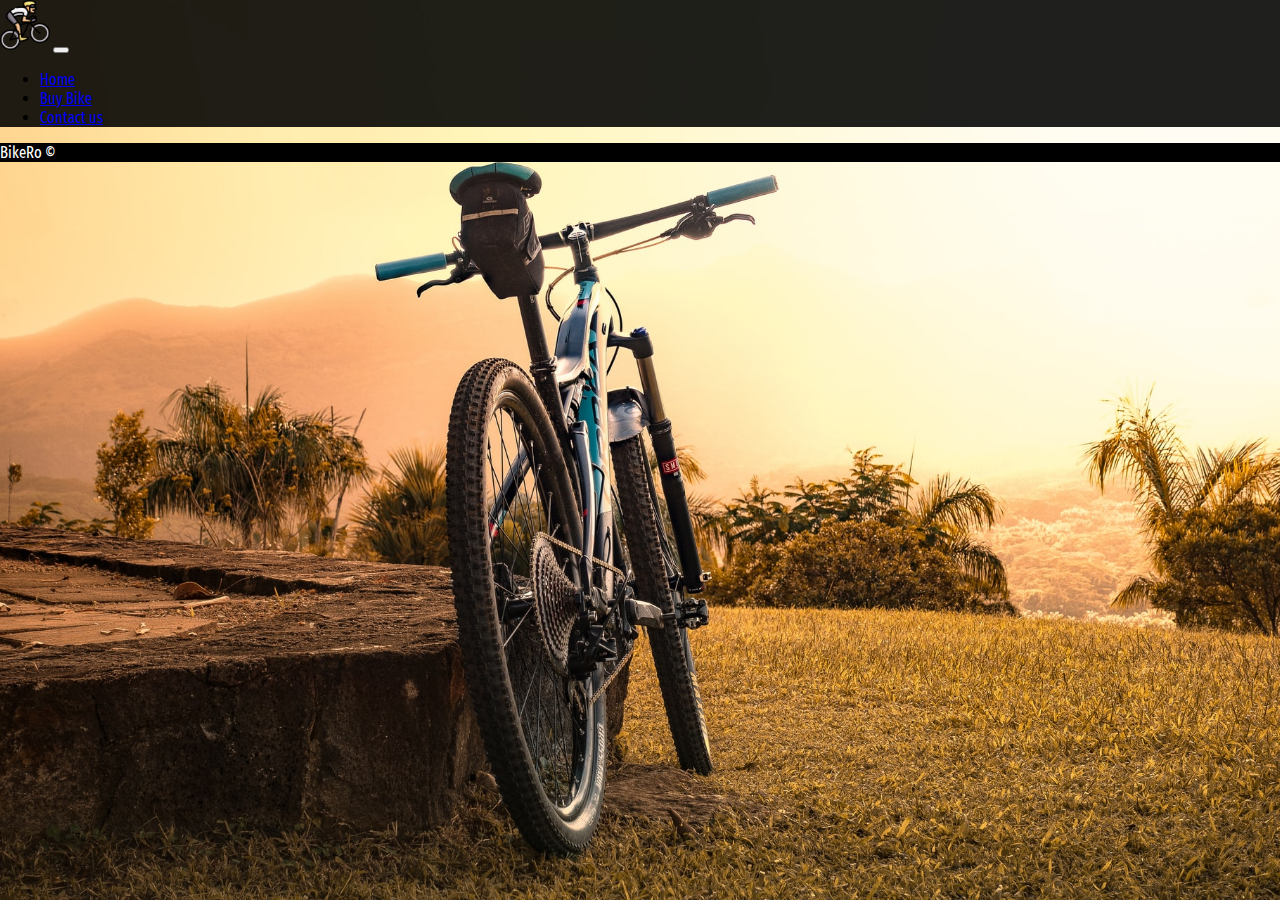
<file: buyBike.html>
<!DOCTYPE html>
<html lang="en">
  <head>
    <!-- Required meta tags -->
    <meta charset="utf-8" />
    <meta name="viewport" content="width=device-width, initial-scale=1" />

    <!-- Bootstrap CSS -->
    <link
      href="https://cdn.jsdelivr.net/npm/bootstrap@5.1.3/dist/css/bootstrap.min.css"
      rel="stylesheet"
      integrity="sha384-1BmE4kWBq78iYhFldvKuhfTAU6auU8tT94WrHftjDbrCEXSU1oBoqyl2QvZ6jIW3"
      crossorigin="anonymous"
    />
    <link rel="preconnect" href="https://fonts.googleapis.com" />
    <link rel="preconnect" href="https://fonts.gstatic.com" crossorigin />
    <link
      href="https://fonts.googleapis.com/css2?family=Fira+Sans+Extra+Condensed:wght@500&display=swap"
      rel="stylesheet"
    />
    <link rel="stylesheet" href="style.css" />
    <script src="script.js" defer></script>

    <title>BikeRO Project</title>
  </head>

  <body>
    <section id="nav">
      <nav class="navbar navbar-expand-lg navbar-dark bg-dark">
        <div class="container-fluid">
          <a class="navbar-brand" href="#">
            <img src="img/logo.png" alt="" width="50" height="50"
          /></a>
          <button
            class="navbar-toggler"
            type="button"
            data-bs-toggle="collapse"
            data-bs-target="#navbarSupportedContent"
            aria-controls="navbarSupportedContent"
            aria-expanded="false"
            aria-label="Toggle navigation"
          >
            <span class="navbar-toggler-icon"></span>
          </button>
          <div class="collapse navbar-collapse" id="navbarSupportedContent">
            <!---Links-->
            <ul class="navbar-nav me-auto mb-2 mb-lg-0">
              <li class="nav-item">
                <a class="nav-link active" aria-current="page" href="#">Home</a>
              </li>

              <li class="nav-item">
                <a class="nav-link" href="buyBike.html"> Buy Bike</a>
              </li>
              <li class="nav-item">
                <a class="nav-link" href="#">Contact us</a>
              </li>
            </ul>
          </div>
        </div>
      </nav>
    </section>

    <section id="BUY" class="text-center">
		<div class="row row-cols-1 row-cols-md-2 g-4">
			<div class="col">
		
			
		  </div>
    </section>

    <footer class="footer text-center">BikeRo ©</footer>

    <script
      src="https://cdn.jsdelivr.net/npm/bootstrap@5.1.3/dist/js/bootstrap.bundle.min.js"
      integrity="sha384-ka7Sk0Gln4gmtz2MlQnikT1wXgYsOg+OMhuP+IlRH9sENBO0LRn5q+8nbTov4+1p"
      crossorigin="anonymous"
    ></script>
  </body>
</html>
</file>
<file: style.css>
body {
  margin: auto;
  background: url(img/hero.jpg) no-repeat center center fixed;
  -webkit-background-size: cover;
  -moz-background-size: cover;
  -o-background-size: cover;
  background-size: cover;
  font-family: 'Fira Sans Extra Condensed', sans-serif;
}

/*Hero Section*/
#hero {
  width: 100%;
  height: 100vh;
  overflow: hidden;
}
video {
  width: 100%;
  min-width: 1280px;
  height: auto;
  min-height: 100vh;
}
header {
  position: absolute;

  width: 100%;
  height: 100vh;
  background-color: rgba(0, 0, 0, 0.5);
  color: white;
  display: flex;
  justify-content: center;
  align-items: center;
  flex-direction: column;
  z-index: 2;
}
header h1 {
  font-size: 4.3em;
  font-weight: 400;
  margin-bottom: 15px;
  text-align: center;
}
header h2 {
  font-size: 1.5em;
  font-weight: 300;
  text-align: center;
}

header .hero__btn_play {
  margin-top: 30px;
}
header .hero__btn_play img {
  width: 45px;
  height: 45px;
  border-radius: 50%;
}

header .hero__btn {
  background-color: #f36;
  color: white;
  padding: 13px 50px;
  border-radius: 6em;
  cursor: pointer;
  margin-top: 50px;
  font-size: 1.1em;
}

/*About-us Section*/
#about-us {
  background-color: #000000;
  text-align: center;
  color: white;

  padding: 1rem 0 3rem 0;
}

#BUY {
  margin: auto;
}

p {
  width: 50%;
  margin: auto;
}

/*class*/

.row {
  --bs-gutter-x: 1.5rem;
  --bs-gutter-y: 0;
  display: flex;
  flex-wrap: wrap;
  margin: auto;
}

.custom {
  width: 20%;
  margin: auto;
}

.bg-dark {
  background-color: rgba(0, 0, 0, 0.877) !important;
}

.footer {
  background-color: black;
  color: white;
}
</file>
